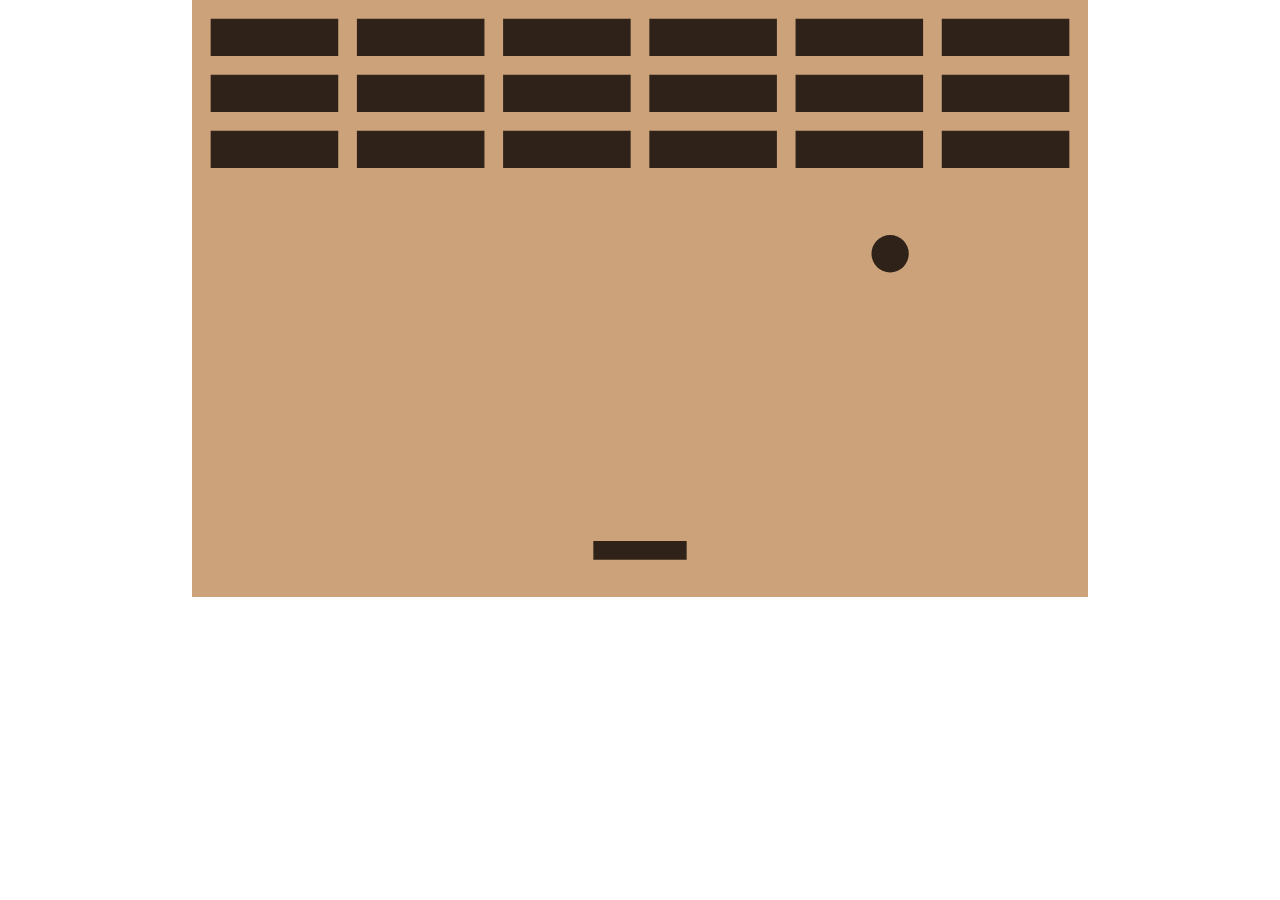
<file: Breakout.html>
<!DOCTYPE html>
<style>
    * {
        padding: 0;
        margin: 0;
    }
    canvas {
        background: #CCA27A;
        display: block;
        margin: 0 auto;
    }
    button {
        display: block;
    }
</style>
<script>
window.onload = function() {
    const canvas = document.getElementById("myCanvas");

    // Every other measurement is based off of this.
    // 70% of viewport width.
    canvas.width = .7 * window.innerWidth;

    canvas.height = canvas.width * 2/3;
    const ctx = canvas.getContext("2d");
    let x = canvas.width / 2;
    let y = canvas.height * 27/32;
    let speed = canvas.width / 240;
    let dx = canvas.width / 240;
    let dy = canvas.height / -160;
    let velocity = [dx, dy];
    let ballRadius = canvas.width / 48;
    let paddleWidth = ballRadius * 5;
    let paddleHeight = ballRadius;
    let paddleX = (canvas.width - paddleWidth) / 2;
    let paddleY = canvas.height * 30/32 - ballRadius;
    let bricks = [];
    let brickNumPerRow = 6;
    let brickColNum = 3;
    let gameOverSeconds = 5;
    for (i=0;i<brickNumPerRow*brickColNum;i++) {
        bricks[i] = {x:0,y:0,hasBeenHit:false}
    }
    let interval = 0;

    function drawBricks() {
        let gapsBetweenBricks = brickNumPerRow + 1;
        let brickWidth = canvas.width/48 * (48-gapsBetweenBricks)/brickNumPerRow;
        let brickHeight = canvas.width/48 * 2;
        let brickX = canvas.width / 48;
        let brickY = canvas.width/48;
        for (i=0; i<brickNumPerRow*brickColNum; i++) {
            bricks[i].brickX = brickX;
            bricks[i].brickY = brickY;
            if (i%brickNumPerRow == 0 && i != 0) {
                brickY += brickHeight + canvas.width/48;
                brickX = canvas.width / 48;
            }
            if (!bricks[i].hasBeenHit) {
                ctx.beginPath();
                ctx.rect(brickX, brickY, brickWidth, brickHeight);
                ctx.fillStyle = "#2F2219";
                ctx.fill();
                ctx.closePath();
                [x, y, dx, dy] = whetherBallDirectionShouldSwitch(x, y, dx, dy, brickX, brickX + brickWidth, brickY, brickY + brickHeight, i);
            }
            brickX += brickWidth + canvas.width/48;
        }
    }

    function whetherBallDirectionShouldSwitch(x, y, dx, dy, objLeftX, objRightX, objTopY, objBottomY, brickId=-1) {
        // Expand the object's boundaries by the ball's radius
        const leftBound = objLeftX - ballRadius;
        const rightBound = objRightX + ballRadius;
        const topBound = objTopY - ballRadius;
        const bottomBound = objBottomY + ballRadius;

        // Check if the ball's center is within the expanded boundaries
        if (x > leftBound && x < rightBound && y > topBound && y < bottomBound) {

            // Calculate the intersection depths
            const overlapLeft = x - leftBound;
            const overlapRight = rightBound - x;
            const overlapTop = y - topBound;
            const overlapBottom = bottomBound - y;

            // Using overlap was the best way I could think of,
            // because I couldn't figure out how to get solid edges.
            // This finds the edge nearest to an edge of the ball.
            // Or rather, it finds the nearest edge's distance from
            // the edge of the ball.
            const minOverlap = Math.min(overlapLeft, overlapRight, overlapTop, overlapBottom);

            // Figures out which side was hit and adjusts position and velocity 
            // Position needs to be adjusted because there used to be a weird
            // glitch where the ball would get stuck inside the paddle
            if (minOverlap === overlapLeft) {
                x = leftBound;
                dx = -Math.abs(dx);
            } else if (minOverlap === overlapRight) {
                x = rightBound;
                dx = Math.abs(dx);
            } else if (minOverlap === overlapTop) {
                y = topBound;
                dy = -Math.abs(dy);
            } else if (minOverlap === overlapBottom) {
                y = bottomBound;
                dy = Math.abs(dy);
            }

            // Makes the bounces a little bit random
            dx += (Math.random() -.5) * speed/8;
            dy += (Math.random() -.5) * speed/8;
            
            /* 
            I'm in love with these formulas! They keep the speeds within 
            reasonable bounds, and ensure that the ball doesn't bounce so 
            horizontally that it takes forever to fall. 
            */
            dx = Math.sign(dx) * Math.abs(dx/dy * (speed));
            dy = Math.sign(dy) * Math.abs(dy/dx * (speed));

            if (Math.abs(dx) < speed/1.3){
                dx = Math.sign(dx) * speed;
                dy = Math.sign(dy) * speed;
            }
            if (Math.abs(dy) < speed/1.3){
                dx = Math.sign(dx) * speed;
                dy = Math.sign(dy) * speed;
            }

            if (brickId != -1) {
                bricks[brickId].hasBeenHit = true;
            }
        }

        return [x, y, dx, dy];
    }

    function draw() {

        // Resets the canvas before drawing everything
        ctx.clearRect(0, 0, canvas.width, canvas.height);

        drawBall();
        canvas.onmousemove = (event) => {
            // Ties the paddle to the mouse
            paddleX = event.clientX - canvas.getBoundingClientRect().left - paddleWidth/2;

            // Ensure paddle stays within canvas
            paddleX = Math.max(0, Math.min(canvas.width - paddleWidth, paddleX));
        }

        drawPaddle();
        drawBricks();
        
        // Wall collision check
        if (x + dx > canvas.width - ballRadius || x + dx < ballRadius) {
            dx = -dx;
        }
        if (y + dy < ballRadius) {
            dy = -dy;
        }

        // Paddle collision check
        [x, y, dx, dy] = whetherBallDirectionShouldSwitch(x, y, dx, dy, paddleX, paddleX + paddleWidth, paddleY, paddleY + paddleHeight);
        
        // Move ball
        x += dx;
        y += dy;
        
        if(isGameOver()) {
            clearInterval(interval);
            let gameOverFontSize = canvas.width * .1;
            ctx.font = gameOverFontSize + "px Arial";
            ctx.fillStyle = "red";
            let gameOverText = "Game Over";
            let textWidth = ctx.measureText(gameOverText).width;
            let textX = (canvas.width - textWidth) / 2;
            let textY = canvas.height / 2;
            ctx.fillText(gameOverText, textX, textY);
            
            // Thanks to https://www.sitepoint.com/delay-sleep-pause-wait/
            function sleep(ms) {
                return new Promise(resolve => setTimeout(resolve, ms));
            }

            sleep(2000).then(() => { startGame() });
        }
    }

    function isGameOver() {
        return y > canvas.height - ballRadius;
    }

    function drawBall() {
        ctx.beginPath();
        ctx.arc(x, y, ballRadius, 0, Math.PI * 2);
        ctx.fillStyle = "#2F2219";
        ctx.fill();
        ctx.closePath();
    }

    function drawPaddle() {
        ctx.beginPath();
        ctx.rect(paddleX, paddleY, paddleWidth, paddleHeight)
        ctx.fillStyle = "#2F2219";
        ctx.fill();
        ctx.closePath();
    }

    function startGame() {
        interval = setInterval(draw, 10);
        for (i=0;i<brickNumPerRow*brickColNum;i++) {
            bricks[i] = {x:0,y:0,hasBeenHit:false}
        }
        x = canvas.width / 2;
        y = canvas.height * 27/32;
        dx = canvas.width / 240;
        dy = canvas.height / -160;
    }

    startGame()
    // document.getElementById("startButton").addEventListener("click", function () {
    //     startGame();
    //     this.disabled = true;
    // });
};
</script>
<html lang="en">
<head>
    <meta charset="UTF-8">
    <meta name="viewport" content="width=device-width, initial-scale=1.0">
    <title>Breakout</title>
</head>
<body>
    <canvas id="myCanvas" width="480" height="320"></canvas>
</body>
</html>
</file>
